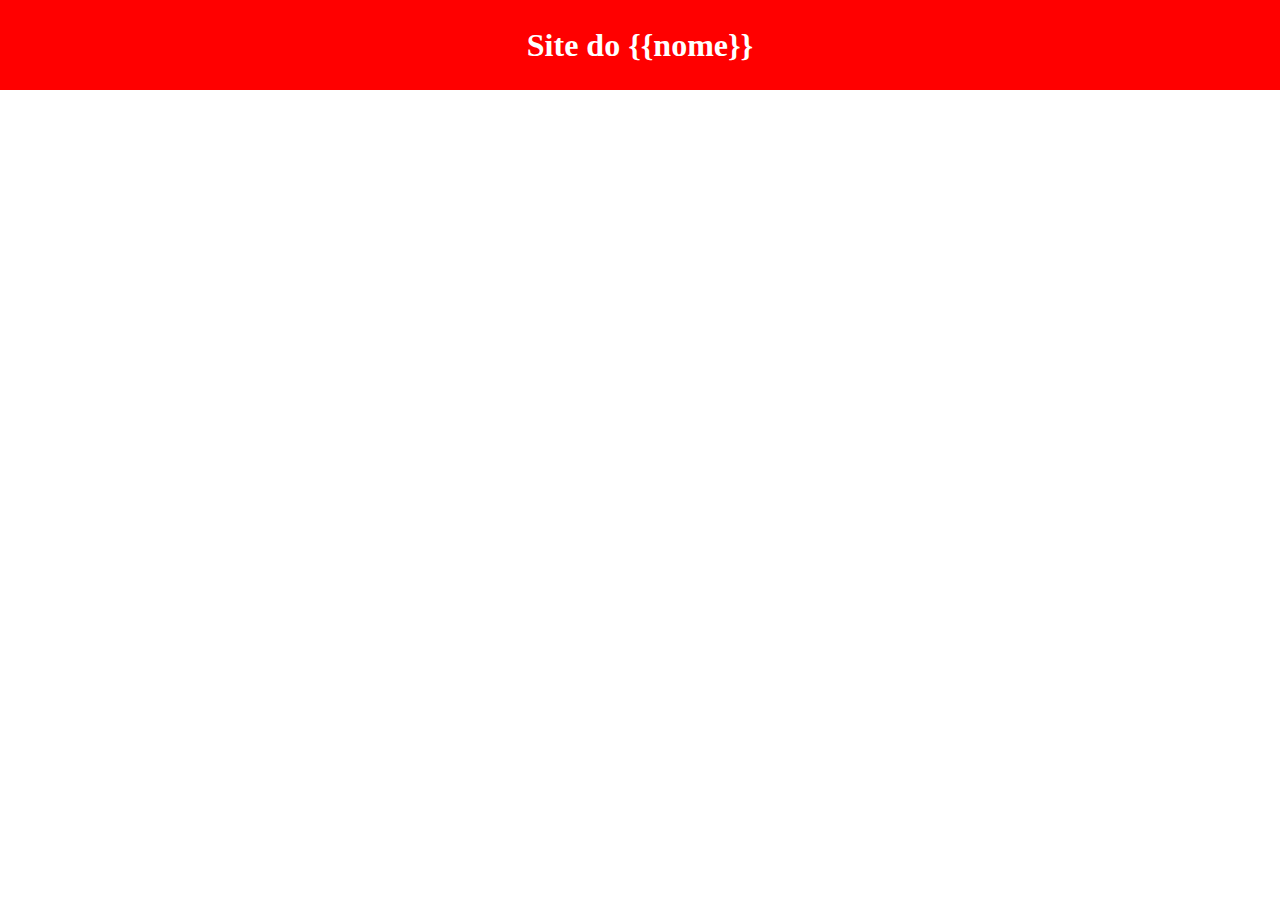
<file: template/index.html>
<!DOCTYPE html>
<html lang="pt-br">
<head>
    <meta charset="UTF-8">
    <meta http-equiv="X-UA-Compatible" content="IE=edge">
    <meta name="viewport" content="width=device-width, initial-scale=1.0">
    <title>godofredo</title>
    <link rel="stylesheet" href="style.css">
</head>
<body>
    <header>
        <h1>Site do {{nome}}</h1>
    </header>
</body>
</html>
</file>
<file: template/style.css>
*{
    border: 0;
    margin: 0;
    box-sizing: border-box;
}

header{
    height: 10vh;
    width: 100vw;
    background-color: red;
    color: white;
    display: flex;
    justify-content: center;
    align-items: center;
}
</file>
